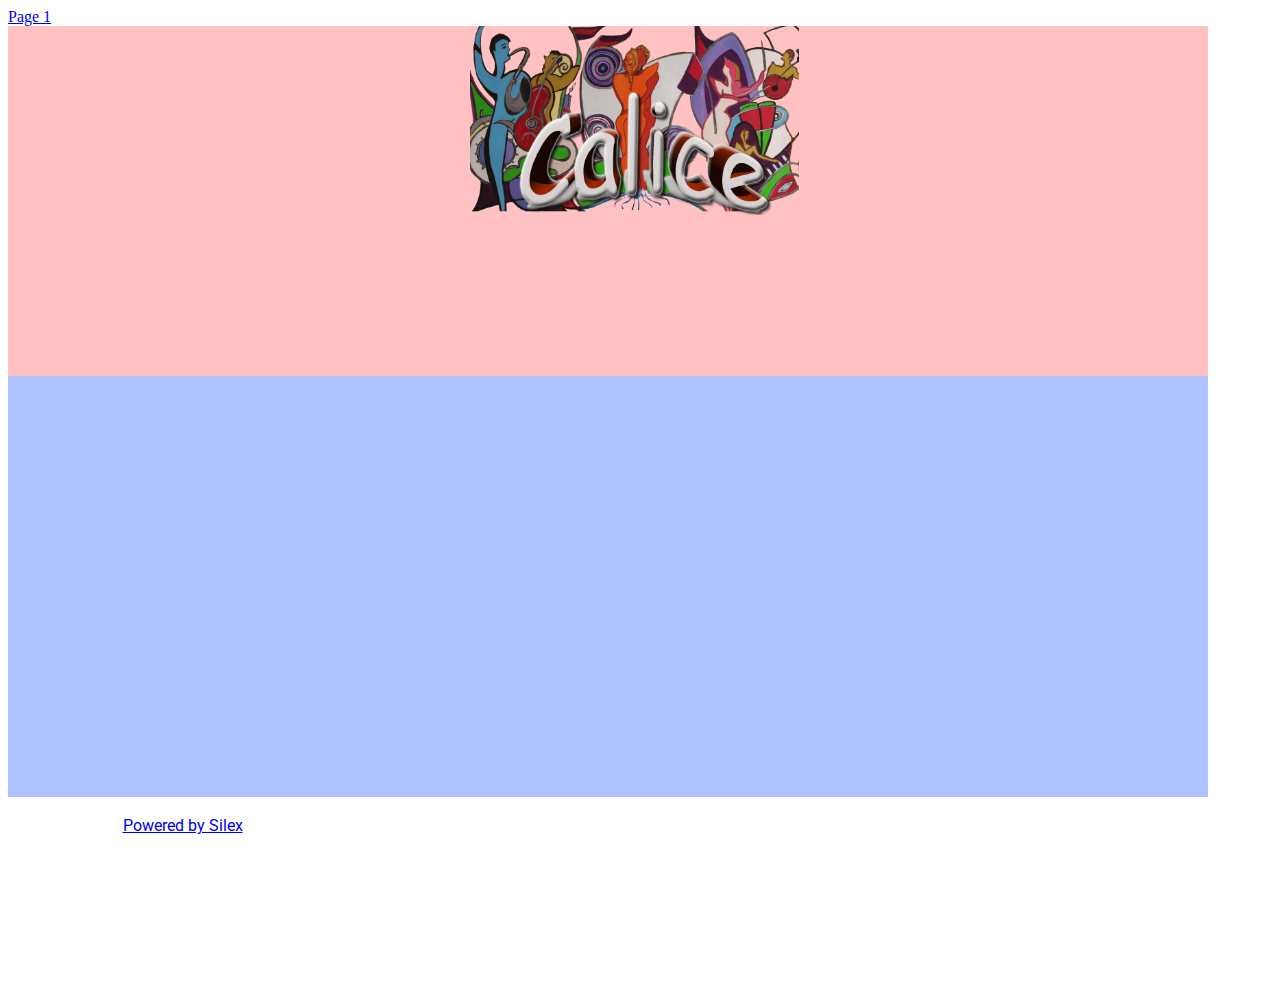
<file: editable.html>
<!DOCTYPE html><html lang="" class="silex-runtime"><head>
    <meta charset="UTF-8">
    <!-- generator meta tag -->
    <!-- leave this for stats and Silex version check -->
    <meta name="generator" content="Silex v2.2.10">
    <!-- End of generator meta tag -->
    <script type="text/javascript" src="https://preprod.silex.me/static/2.10/jquery.js" data-silex-static=""></script>
    <script type="text/javascript" src="https://preprod.silex.me/static/2.10/jquery-ui.js" data-silex-static=""></script>
    <script type="text/javascript" src="https://preprod.silex.me/static/2.10/pageable.js" data-silex-static=""></script>
    <script type="text/javascript" src="https://preprod.silex.me/static/2.10/front-end.js" data-silex-static=""></script>
    <link rel="stylesheet" href="https://preprod.silex.me/static/2.10/normalize.css" data-silex-static="">
    <link rel="stylesheet" href="https://preprod.silex.me/static/2.10/front-end.css" data-silex-static="">

    <style type="text/css" class="silex-style">@media (min-width:481px) {body {overflow-x: hidden;}.silex-runtime .animation-element.slide-left {opacity: 0; -moz-transition: all 500ms ease-out; -webkit-transition: all 500ms ease-out; -o-transition: all 500ms ease-out; transition: all 500ms ease-out; -moz-transform: translate3d(-100px, 0px, 0px); -webkit-transform: translate3d(-100px, 0px, 0px); -o-transform: translate(-100px, 0px); -ms-transform: translate(-100px, 0px); transform: translate3d(-100px, 0px, 0px);}.silex-runtime .animation-element.slide-right {opacity: 0; -moz-transition: all 500ms ease-out; -webkit-transition: all 500ms ease-out; -o-transition: all 500ms ease-out; transition: all 500ms ease-out; -moz-transform: translate3d(100px, 0px, 0px); -webkit-transform: translate3d(100px, 0px, 0px); -o-transform: translate(100px, 0px); -ms-transform: translate(100px, 0px); transform: translate3d(100px, 0px, 0px);}.silex-runtime .animation-element.slide-fade {opacity: 0; -moz-transition: all 800ms ease-out; -webkit-transition: all 800ms ease-out; -o-transition: all 800ms ease-out; transition: all 800ms ease-out;}.silex-runtime .animation-element.slide-top1,
  .silex-runtime .animation-element.slide-top2,
  .silex-runtime .animation-element.slide-top3 {opacity: 0; -moz-transition: all 800ms ease-out; -webkit-transition: all 800ms ease-out; -o-transition: all 800ms ease-out; transition: all 800ms ease-out; -moz-transform: translate3d(0px, 100px, 0px); -webkit-transform: translate3d(0px, 100px, 0px); -o-transform: translate(0px, 100px); -ms-transform: translate(0px, 100px); transform: translate3d(0px, 100px, 0px);}.silex-runtime .animation-element.slide-top2 {-moz-transform: translate3d(0px, 200px, 0px); -webkit-transform: translate3d(0px, 200px, 0px); -o-transform: translate(0px, 200px); -ms-transform: translate(0px, 200px); transform: translate3d(0px, 200px, 0px);}.silex-runtime .animation-element.slide-top3 {-moz-transform: translate3d(0px, 300px, 0px); -webkit-transform: translate3d(0px, 300px, 0px); -o-transform: translate(0px, 300px); -ms-transform: translate(0px, 300px); transform: translate3d(0px, 300px, 0px);}.silex-runtime .animation-element.in-view {opacity: 1; -moz-transform: translate3d(0px, 0px, 0px); -webkit-transform: translate3d(0px, 0px, 0px); -o-transform: translate(0px, 0px); -ms-transform: translate(0px, 0px); transform: translate3d(0px, 0px, 0px);}}div.logocalice {position: absolute; top: 26px; right: 0%; left: 0%; margin: 0 auto; width: 340px;}div.bluesrockband {position: absolute; top: 200px; right: 0%; left: 0%; margin: 0 auto; width: 300px;}</style>
    <script type="text/javascript" class="silex-script">/* animation on scroll widget */
$(function() {
    var $animation_elements = $('.animation-element');
    var $window = $(window);

    function check_if_in_view() {
    var window_height = $window.height();
    var window_top_position = $window.scrollTop();
    var window_bottom_position = (window_top_position + window_height);
    
    $.each($animation_elements, function() {
        var $element = $(this);
        var element_height = $element.outerHeight();
        var element_top_position = $element.offset().top;
        var element_bottom_position = (element_top_position + element_height);
    
        //check to see if this current container is within viewport
        if ((element_bottom_position >= window_top_position) &&
            (element_top_position <= window_bottom_position)) {
        $element.addClass('in-view');
        } else {
        $element.removeClass('in-view');
        }
    });
    }

    $window.on('scroll resize', check_if_in_view);
    $window.trigger('scroll');

})
/* /animation on scroll widget */</script>
    <style class="silex-inline-styles" type="text/css">.body-initial {background-color: rgba(255,255,255,1);}.silex-id-1478366444112-1 {top: 100px; background-color: transparent; min-height: 100px;}.silex-id-1478366444112-0 {min-height: 350px; background-color: rgba(255,193,193,1); top: 0px; left: 0px;}.silex-id-1576874169526-1 {width: 340px; min-height: 189px; background-color: transparent; top: 13px; left: -12.75px; background-image: url(Calice%20courbe%20Pour%20Banderole%20avec%20fond%20ecran%20transparent%2005-11-19%20-min.png); background-repeat: no-repeat; background-size: contain;}.silex-id-1576875152010-4 {width: 100px; min-height: 100px; top: 235px; left: 540px;}.silex-id-1474394621033-3 {top: 5px; left: 0px;}.silex-id-1474394621032-2 {min-height: 421px; background-color: rgba(173,194,255,1); top: 0px; left: 0px;}.silex-id-1576873891924-0 {width: 557px; min-height: 392px; background-color: transparent; top: 10px; left: 320px; background-image: url(Calice-photo%20groupe%20du%2006-12-19-Primitive%20music.jpg-avec-filigrane_V1.jpg); background-repeat: no-repeat; background-position: top center; background-size: contain;}.silex-id-1478366450713-3 {top: 100px; background-color: transparent;}.silex-id-1478366450713-2 {min-height: 100px; background-color: transparent; width: 1200px;}.silex-id-1442914737143-3 {min-height: 53px; width: 349px; top: 29px; left: 430px;}.silex-id-1576875130954-3 {}.silex-id-1576875130855-2 {min-height: 100px;}</style>
    <title></title>
    <script type="text/json" class="silex-json-styles">[{"fonts":[{"family":"'Roboto', sans-serif","href":"https://fonts.googleapis.com/css?family=Roboto"}],"dataSources":{},"desktop":{"body-initial":{"background-color":"rgba(255,255,255,1)"},"silex-id-1474394621033-3":{"top":"5px","left":"0px"},"silex-id-1474394621032-2":{"min-height":"421px","background-color":"rgba(173,194,255,1)","top":"0px","left":"0px","height":""},"silex-id-1474394605264-1":{"min-height":"100px","width":"100px","top":"100px","left":"100px"},"silex-id-1474394605263-0":{"min-height":"100px","background-color":"transparent"},"silex-id-1442914737143-3":{"min-height":"53px","width":"349px","top":"29px","left":"430px","height":""},"silex-id-1478366444112-0":{"min-height":"350px","background-color":"rgba(255,193,193,1)","top":"0px","left":"0px","height":""},"silex-id-1478366444112-1":{"top":"100px","background-color":"transparent","min-height":"100px","left":"","height":""},"silex-id-1478366450713-2":{"min-height":"100px","background-color":"transparent","width":"1200px","top":"","left":"","height":""},"silex-id-1478366450713-3":{"top":"100px","background-color":"transparent"},"silex-id-1576786107200-1":{"min-height":"51px","top":"0px","left":"0px","width":"0px"},"silex-id-1576786445333-2":{"min-height":"710px","top":"0px","left":"0px","width":"980px"},"silex-id-1576873891924-0":{"width":"557px","min-height":"392px","background-color":"transparent","top":"10px","left":"320px","background-image":"url(Calice-photo%20groupe%20du%2006-12-19-Primitive%20music.jpg-avec-filigrane_V1.jpg)","background-repeat":"no-repeat","background-position":"top center","background-size":"contain"},"silex-id-1576785740399-0":{"min-height":"692px","top":"0px","left":"0px","width":"1200px"},"silex-id-1576874169526-1":{"width":"340px","min-height":"189px","background-color":"transparent","top":"13px","left":"-12.75px","background-image":"url(Calice%20courbe%20Pour%20Banderole%20avec%20fond%20ecran%20transparent%2005-11-19%20-min.png)","background-repeat":"no-repeat","background-size":"contain"},"silex-id-1576788038169-3":{"min-height":"100px","top":"200px","left":"0px","width":"1200px"},"silex-id-1576875130855-2":{"width":"","min-height":"100px","background-color":""},"silex-id-1576875130954-3":{},"silex-id-1576875152010-4":{"width":"100px","min-height":"100px","top":"235px","left":"540px"}},"mobile":{},"prodotypeData":{"component":{},"style":{"all-style":{"className":"all-style","templateName":"text","displayName":"All style","styles":{"desktop":{"normal":{"className":"all-style","pseudoClass":"normal","All":{"font-family":"'Roboto', sans-serif"},"Heading1":{"font-size":"40px","text-decoration":"none","font-weight":"bold","font-style":"normal","text-align":"center","background-color":"#"}},":hover":{"templateName":"text","className":"all-style","pseudoClass":":hover","Heading1":{"font-weight":"bold","color":"#7751ff","font-size":"85px","text-align":"center"}}}}}}}}]</script>

    
<style class="silex-prodotype-style" type="text/css" data-style-id="all-style">h1 {font-style: normal; font-weight: bold; font-size: 40px; background-color: #; text-decoration: none; text-align: center;}.text-element > .silex-element-content {font-family: 'Roboto', sans-serif;}h1:hover {font-weight: bold; font-size: 85px; color: #7751ff; text-align: center;}</style><link href="https://fonts.googleapis.com/css?family=Roboto" rel="stylesheet" class="silex-custom-font"><meta name="viewport" content="width=device-width, initial-scale=1"><meta name="website-width" content="1200"><style type="text/css" class="silex-style-settings">.website-width {width: 1200px;}</style><meta name="hostingProvider" content="ghpages"><meta name="publicationPath" content="{&quot;name&quot;:&quot;gh-pages&quot;,&quot;folder&quot;:&quot;CALICE&quot;,&quot;path&quot;:&quot;CALICE/gh-pages&quot;,&quot;service&quot;:&quot;github&quot;,&quot;url&quot;:&quot;https://BaguetteAgile.github.io/CALICE/&quot;}"><meta name="websiteUrl" content="https://baguetteagile.github.io/CALICE/"><!-- Silex HEAD tag do not remove -->
    <!-- End of Silex HEAD tag do not remove --></head>

<body data-silex-id="body-initial" class="body-initial all-style enable-mobile prevent-draggable prevent-resizable prevent-selectable silex-runtime" data-silex-type="container-element" style="">
    <div class="silex-pages">
        

        <a id="page-page-1" data-silex-type="page-element" class="page-element" href="#!page-page-1">Page 1</a></div>









    <div data-silex-type="container-element" class="prevent-draggable container-element editable-style silex-id-1478366444112-1 section-element prevent-resizable" data-silex-id="silex-id-1478366444112-1" style="">
        <div data-silex-type="container-element" class="editable-style silex-element-content silex-id-1478366444112-0 silex-container-content container-element prevent-draggable website-width" data-silex-id="silex-id-1478366444112-0" style=""><div data-silex-type="container-element" class="editable-style silex-id-1576874169526-1 container-element logocalice" data-silex-id="silex-id-1576874169526-1" style=""></div><div data-silex-type="text-element" class="editable-style silex-id-1576875152010-4 text-element bluesrockband animation-element slide-left" data-silex-id="silex-id-1576875152010-4" style=""><div class="silex-element-content normal"><h1>Blues-Rock-Band</h1><span class="_wysihtml-temp-caret-fix" style="position: absolute; display: block; min-width: 1px; z-index: 99999;">﻿</span></div></div></div>
    </div><div data-silex-type="container-element" class="prevent-draggable container-element editable-style silex-id-1474394621033-3 section-element prevent-resizable" data-silex-id="silex-id-1474394621033-3" style="">
        <div data-silex-type="container-element" class="editable-style silex-element-content silex-id-1474394621032-2 silex-container-content container-element prevent-draggable website-width" data-silex-id="silex-id-1474394621032-2" style=""><div data-silex-type="container-element" class="editable-style silex-id-1576873891924-0 container-element animation-element slide-left" data-silex-id="silex-id-1576873891924-0" style=""></div></div>
    </div>
    
    <div data-silex-type="container-element" class="prevent-draggable container-element editable-style silex-id-1478366450713-3 section-element prevent-resizable" data-silex-id="silex-id-1478366450713-3" style="">
        <div data-silex-type="container-element" class="editable-style silex-element-content silex-id-1478366450713-2 silex-container-content container-element prevent-draggable website-width" data-silex-id="silex-id-1478366450713-2">

            <div data-silex-id="silex-id-1442914737143-3" class="editable-style silex-id-1442914737143-3 text-element" data-silex-type="text-element" style="">
                <div class="silex-element-content normal">
                    <br>
                    <div style="text-align: center;"><a href="//www.silex.me/">Powered by Silex</a></div>
                </div>
            </div>
        </div>
    </div>
















<div data-silex-type="container-element" class="prevent-draggable prevent-resizable container-element editable-style silex-id-1576875130954-3 section-element" data-silex-id="silex-id-1576875130954-3"><div data-silex-type="container-element" class="editable-style silex-id-1576875130855-2 container-element silex-element-content silex-container-content website-width prevent-draggable" data-silex-id="silex-id-1576875130855-2"></div></div></body></html>
</file>
